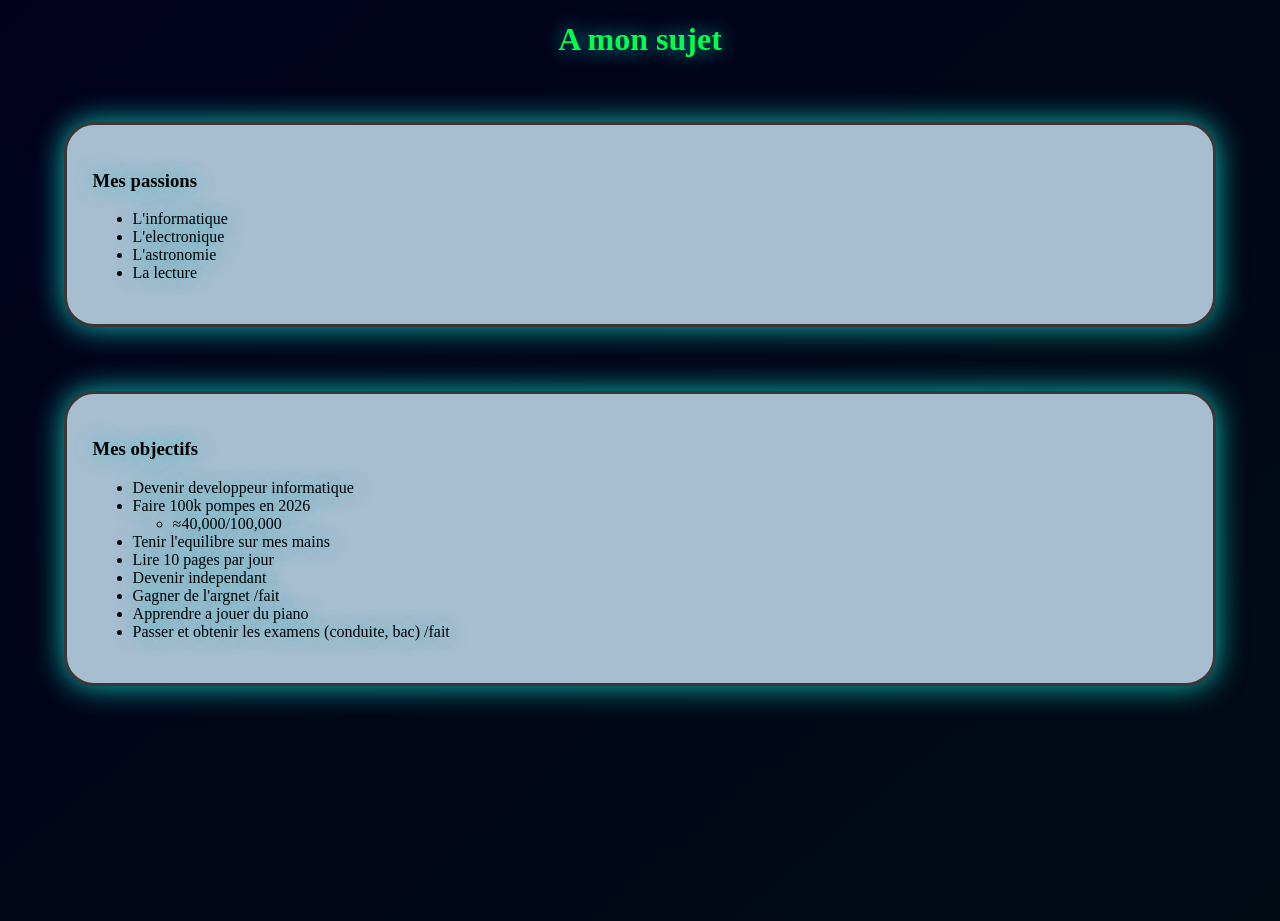
<file: objectifs.html>
<!DOCTYPE html>
<html lang="en">
<head>
    <meta charset="UTF-8">
    <meta name="viewport" content="width=device-width, initial-scale=1.0">
    <title>Duval-Gabriel-Portfolio/objectifs</title>
</head>
<body>
    <h1>A mon sujet</h1>
    <div id="div1">
        <h3>Mes passions</h3>
        <ul>
            <li>L'informatique</li>
            <li>L'electronique</li>
            <li>L'astronomie</li>
            <li>La lecture</li>
        </ul>
    </div>

    <div id="div2">
        <h3>Mes objectifs</h3>
        <ul> 
            <li>Devenir developpeur informatique</li>
            <li>Faire 100k pompes en 2026</li>
            <ul><li>≈40,000/100,000</li></ul>
            <li>Tenir l'equilibre sur mes mains</li>
            <li>Lire 10 pages par jour</li>
            <li>Devenir independant</li>
            <li>Gagner de l'argnet /fait</li>
            <li>Apprendre a jouer du piano</li>
            <li>Passer et obtenir les examens (conduite, bac) /fait</li>
        </ul>
    </div>

    <style>
        html, body {
            height: 100%;
            margin: 0;
        }
        
        body {
            margin: 0;
            min-height: 100vh;
            background: linear-gradient(320deg,  #000000, #02170e, rgb(1, 1, 28)) ;
            color: rgb(0, 255, 76);
            text-shadow: 0 0 20px rgba(1, 208, 208, 0.8);
            background-size: 400% 400%;
            animation: gradientMove 20s ease infinite;
        }
        @keyframes gradientMove {
            0% { background-position: 0% 50%; }
            50% { background-position: 100% 50%; }
            100% { background-position: 0% 50%; }
        }

        h1 {
            text-align: center;
        }
        #div1, #div2 {
            background-color: rgb(167, 189, 208);
            border-radius: 30px;
            margin: 5%;
            padding: 2%;
            box-shadow: 0 0 30px rgb(15, 189, 183);
            border: solid rgb(58, 55, 55);
            color: rgb(0, 0, 0);
        }
    </style>
</body>
</html>
</file>
